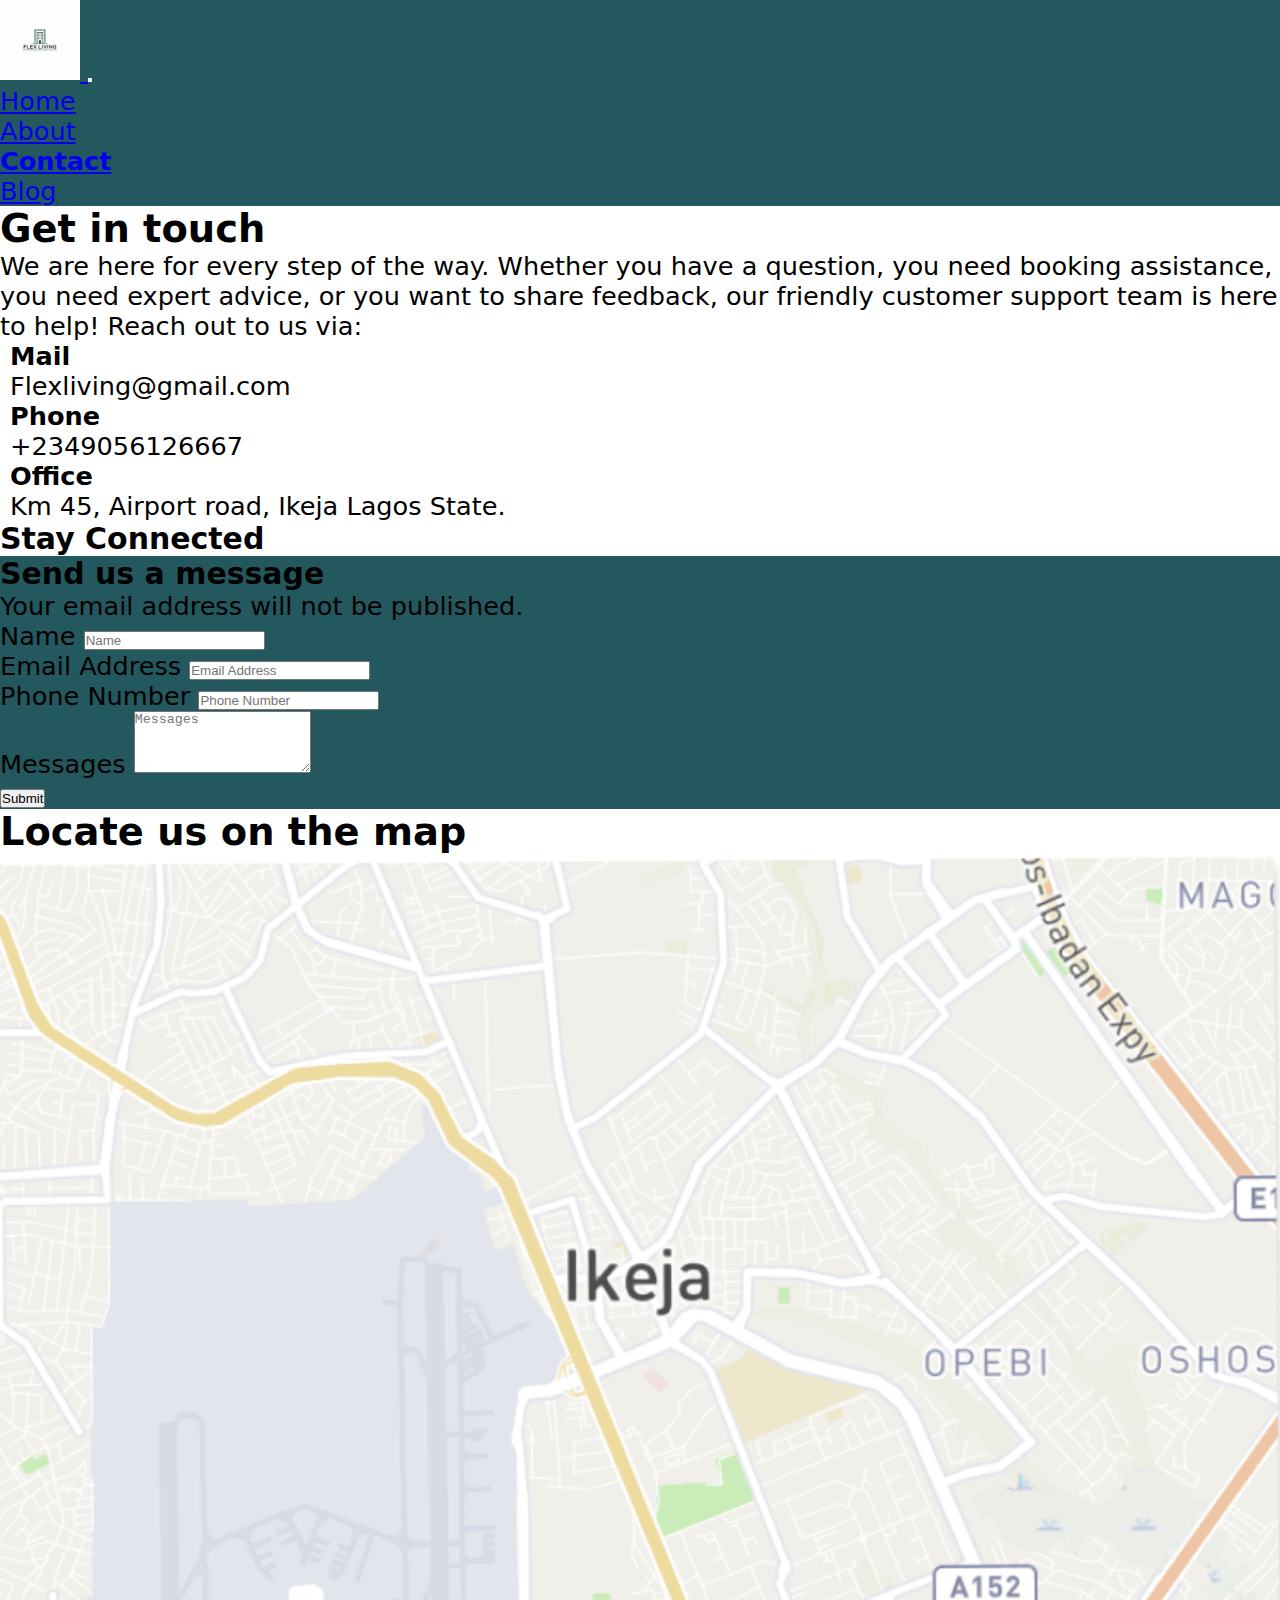
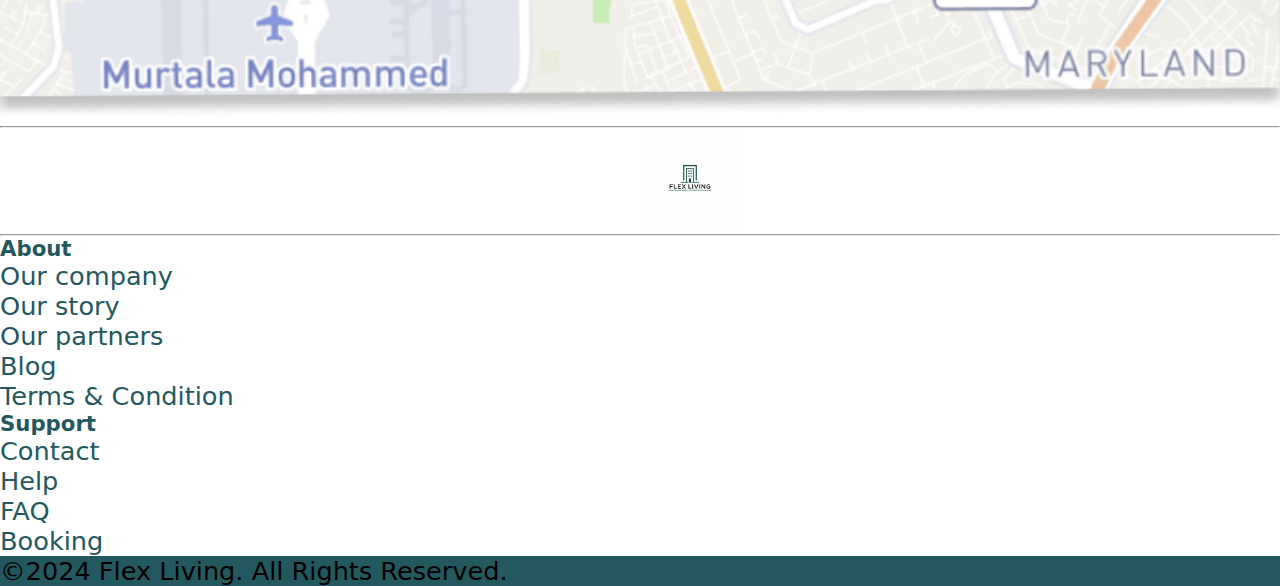
<file: FLEXLIVING RELOADED/pages/contact.html>
<!DOCTYPE html>
<html lang="en">
<head>
    <meta charset="UTF-8">
    <meta name="viewport" content="width=device-width, initial-scale=1.0">
    <meta name="author" content="Adelani">
    <meta name="description" content="This is the official page of Flex living">
    <link rel="icon" href="/FLEXLIVING RELOADED/images/flexlogo.png">
    
    <link href="https://cdn.jsdelivr.net/npm/bootstrap@5.0.2/dist/css/bootstrap.min.css" rel="stylesheet" integrity="sha384-EVSTQN3/azprG1Anm3QDgpJLIm9Nao0Yz1ztcQTwFspd3yD65VohhpuuCOmLASjC" crossorigin="anonymous">

    <link rel="stylesheet" href="/FLEXLIVING RELOADED/style.css">

    <link rel="stylesheet" href="https://cdnjs.cloudflare.com/ajax/libs/font-awesome/6.5.2/css/all.min.css" integrity="sha512-SnH5WK+bZxgPHs44uWIX+LLJAJ9/2PkPKZ5QiAj6Ta86w+fsb2TkcmfRyVX3pBnMFcV7oQPJkl9QevSCWr3W6A==" crossorigin="anonymous" referrerpolicy="no-referrer" />

    <title>Contact Page</title>
    <style>
        .contact-icon {
          font-size: 1.5rem;
        }
        .contact-info {
          display: flex;
          align-items: center;
        }
        .contact-info i {
          margin-right: 10px;
        }
      </style>
</head>


<body>
    <nav class="navbar navbar-expand-lg navbar-light nav-heading sticky-top">
        <div class="container-fluid mt-5 mb-5">
          <a class="navbar-brand ms-5" href="/index.html">
            <img src="/FLEXLIVING RELOADED/images/flexlogo.png" alt="flex living logo" width="80px" height="80px">
          </a>
          <button class="navbar-toggler" type="button" data-bs-toggle="collapse" data-bs-target="#navbarSupportedContent" aria-controls="navbarSupportedContent" aria-expanded="false" aria-label="Toggle navigation">
            <span class="navbar-toggler-icon"></span>
          </button>
          <div class="collapse navbar-collapse" id="navbarSupportedContent">
            <ul class="navbar-nav ms-auto me-5 mb-2 mb-lg-0">
              <li class="nav-item">
                <a class="nav-link text-white" href="index.html">Home</a>
              </li>
              <li class="nav-item">
                <a class="nav-link text-white" href="/FLEXLIVING RELOADED/pages/about.html">About</a>
              </li>
              <li class="nav-item ">
                <a class="nav-link active text-success" href="/FLEXLIVING RELOADED/pages/contact.html"><b>Contact</b></a>
              </li>
              <li class="nav-item ">
                <a class="nav-link text-white" href="/FLEXLIVING RELOADED/pages/blog.html">Blog</a>
              </li>
            </ul>
          </div>
        </div>
    </nav>

    <div class="get-in-touch-container m-5 mt-5">
        <div class="row">
          <div class="col-12">
            <h2 class="mb-3">Get in touch</h2>
            <p>We are here for every step of the way. Whether you have a question, you need booking assistance, you need expert advice, or you want to share feedback, our friendly customer support team is here to help! Reach out to us via:</p>
          </div>
        </div>
        <div class="row">
          <div class="col-12 col-md-4 contact-info">
            <i class="fa-regular fa-envelope"></i>
            <div>
              <p class="mb-0"><strong>Mail</strong></p>
              <p>Flexliving@gmail.com</p>
            </div>
          </div>
          <div class="col-12 col-md-4 contact-info">
            <i class="fa-solid fa-phone"></i>
            <div>
              <p class="mb-0"><strong>Phone</strong></p>
              <p>+2349056126667</p>
            </div>
          </div>
          <div class="col-12 col-md-4 contact-info">
            <i class="fa-solid fa-building"></i>
            <div>
              <p class="mb-0"><strong>Office</strong></p>
              <p>Km 45, Airport road, Ikeja Lagos State.</p>
            </div>
          </div>
        </div>
        <div class="row mt-4">
          <div class="col-12">
            <h3>Stay Connected</h3>
            <i class="fa-brands bi bi-instagram fa-instagram"></i>
            <i class="fa-brands bi fa-facebook"></i>
            <i class="fa-brands bi bi-twitter fa-twitter"></i>
          </div>
        </div>
      </div>

      <div class="message-container ms-5 me-5 rounded-3  ">
        <div class="row justify-content-center">
          <div class="col-12 col-md-6 contact-form-container text-white">
            <h3 class="text-center mt-5">Send us a message</h3>
            <p class="text-center">Your email address will not be published.</p>
            <form class=" text-white px-3 mb-5">
              <div class="mb-3">
                <label for="name" class="form-label">Name</label>
                <input type="text" class="form-control" id="name" placeholder="Name">
              </div>
              <div class="mb-3">
                <label for="email" class="form-label">Email Address</label>
                <input type="email" class="form-control" id="email" placeholder="Email Address">
              </div>
              <div class="mb-3">
                <label for="phone" class="form-label">Phone Number</label>
                <input type="text" class="form-control" id="phone" placeholder="Phone Number">
              </div>
              <div class="mb-3">
                <label for="message" class="form-label">Messages</label>
                <textarea class="form-control" id="message" rows="4" placeholder="Messages"></textarea>
              </div>
              <div class="d-grid">
                <button type="submit" class="btn text-wrap text-white bg-warning rounded-3">Submit</button>
              </div>
            </form>
          </div>
        </div>
      </div>

      <div class="map-container m-5">
        <h2>Locate us on the map</h2>
        <img src="/FLEXLIVING RELOADED/images/map.png" style="width: 100%;" alt="ikeja map">
      </div>
      <hr>

  <div class="logo-container">
    <img class="flex-logo" src="/FLEXLIVING RELOADED/images/flexlogo.png" alt="flexliving logo" width="100px">
  </div><hr>

  <div class="link-container d-flex justify-content-evenly">
    <div class="link-container-text">
      <h5>About</h5>
      <p>Our company</p>
      <p>Our story</p>
      <p>Our partners</p>
      <p>Blog</p>
      <p>Terms & Condition </p>
    </div>

    <div class="link-container-text">
      <h5>Support</h5>
      <p>Contact</p>
      <p>Help</p>
      <p>FAQ</p>
      <p>Booking</p>
    </div>
  </div>
  </body>

  <div class="container text-center text-white p-2">

    <footer>
        <p>&copy;2024 Flex Living. All Rights Reserved.</p>
      </footer>

<script src="	https://cdn.jsdelivr.net/npm/bootstrap@5.2.3/dist/js/bootstrap.bundle.min.js"></script>

    
</body>
</html>
</file>
<file: FLEXLIVING RELOADED/style.css>
* {
    padding: 0;
    margin: 0;
    box-sizing: border-box;
}
/* html{
    font-size: 62.5%;
} */

body{
    font-family: system-ui, -apple-system, BlinkMacSystemFont, 'Segoe UI', Roboto, Oxygen, Ubuntu, Cantarell, 'Open Sans', 'Helvetica Neue', sans-serif;
    font-size: 1.6rem;
}


.hero-section{
    background-color: #24585F;
}

.nav-heading {
    background-color: #24585F;
}

.container{ 
    background-color: #24585F; 
}

.feature-card {
    background-color: #A3D2D9;
    border-radius: 15px;
    padding: 20px;
    text-align: center;
    margin-bottom: 20px;
}
.feature-card h5 {
    margin-top: 15px;
    font-weight: bold;
}
.feature-card p {
    margin-top: 10px;
}
.feature-card .icon {
    font-size: 2rem;
    color: #000;
}

.link-container-text  {
    color: #24585F;
}

.flex-logo{
    margin-left: 50%
}

.picture-container{
    border-top-left-radius: 300px;
    border-top-right-radius: 300px;
}

.picture2-container{
    border-bottom-left-radius: 300px;
    border-bottom-right-radius: 300px;
}

.picture3-container{
    border-top-left-radius: 300px;
    border-top-right-radius: 300px;
}

.picture4-container{
    border-bottom-left-radius: 300px;
    border-bottom-right-radius: 300px;
}

.team-card {
    background-color: #e9f7f5;
    border-radius: 10px;
    padding: 10px;
    text-align: center;
}
.team-card img {
    border-radius: 10px;
    width: 100%;
    height: auto;
}
.team-card h5 {
    margin-top: 10px;
    color: #24585F;
}
.team-card p {
    margin-bottom: 5px;
    color: #6c757d;
}
.social-icons a {
    margin: 0 5px;
    color: #6c757d;
}

.message-container{
    background-color: #24585F;
}
</file>
